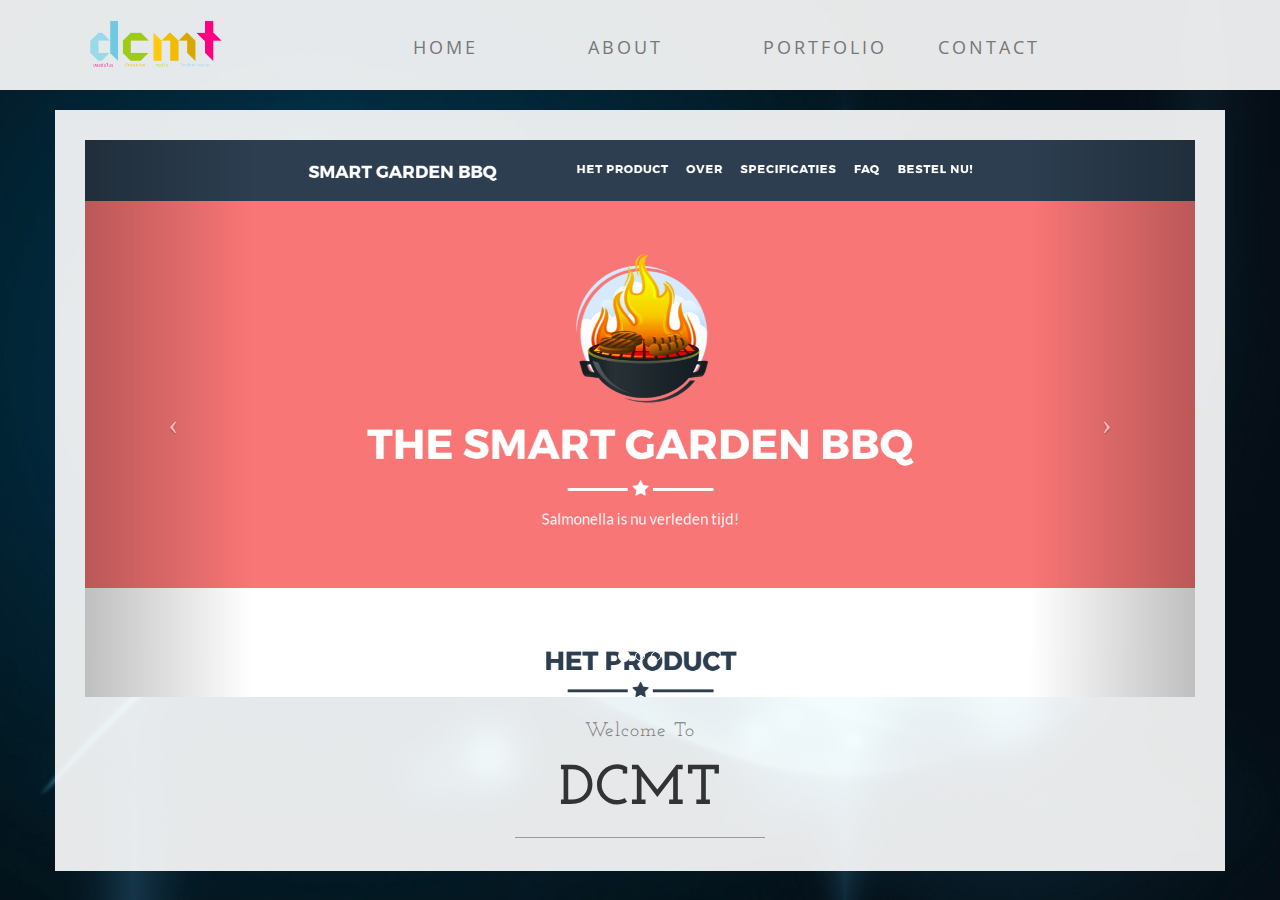
<file: index.html>
<!DOCTYPE html>
<html>

<head>

    <meta charset="utf-8">
    <meta http-equiv="X-UA-Compatible" content="IE=edge">
    <meta name="viewport" content="width=device-width, initial-scale=1">
    <meta name="description" content="">
    <meta name="author" content="">

    <title>DCMT - Home</title>

    <!-- Bootstrap Core CSS -->
    <!--<link href="css/bootstrap.min.css" rel="stylesheet">-->

    <!-- Custom CSS -->
    <link href="css/main.css" rel="stylesheet">

    <!-- Fonts -->
    <link href="https://fonts.googleapis.com/css?family=Open+Sans:300italic,400italic,600italic,700italic,800italic,400,300,600,700,800" rel="stylesheet" type="text/css">
    <link href="https://fonts.googleapis.com/css?family=Josefin+Slab:100,300,400,600,700,100italic,300italic,400italic,600italic,700italic" rel="stylesheet" type="text/css">

    <!-- HTML5 Shim and Respond.js IE8 support of HTML5 elements and media queries -->
    <!-- WARNING: Respond.js doesn't work if you view the page via file:// -->
    <!--[if lt IE 9]>
        <script src="https://oss.maxcdn.com/libs/html5shiv/3.7.0/html5shiv.js"></script>
        <script src="https://oss.maxcdn.com/libs/respond.js/1.4.2/respond.min.js"></script>
    <![endif]-->

</head>

<body>

    <!--<div class="brand">DCMT</div>-->
    <!--<div class="address-bar">3481 Melrose Place | Beverly Hills, CA 90210 | 123.456.7890</div>-->

    <!-- Navigation -->
    <nav class="navbar navbar-default" role="navigation">
        <div class="container">
            <!-- Brand and toggle get grouped for better mobile display -->
            <div class="navbar-header">
                <button type="button" class="navbar-toggle" data-toggle="collapse" data-target="#bs-example-navbar-collapse-1">
                    <span class="sr-only">Toggle navigation</span>
                    <span class="icon-bar"></span>
                    <span class="icon-bar"></span>
                    <span class="icon-bar"></span>
                </button>
                <!-- navbar-brand is hidden on larger screens, but visible when the menu is collapsed -->
                <a class="navbar-brand" href="index.html">DCMT</a>
            </div>
            <!-- Collect the nav links, forms, and other content for toggling -->
            <div class="collapse navbar-collapse" id="bs-example-navbar-collapse-1">
                <ul class="nav navbar-nav">
                    <li>
                        <a class="logo" href="index.html"><img class="logo" src="img/logo.png"></a>
                    </li>
                    <li>
                        <a href="index.html">Home</a>
                    </li>
                    <li>
                        <a href="about.html">About</a>
                    </li>
                    <li>
                        <a href="portfolio.html">Portfolio</a>
                    </li>
                    <li>
                        <a href="contact.html">Contact</a>
                    </li>
                </ul>
            </div>
            <!-- /.navbar-collapse -->
        </div>
        <!-- /.container -->
    </nav>

    <div class="container">

        <div class="row">
            <div class="box">
                <div class="col-lg-12 text-center">
                    <div id="carousel-example-generic" class="carousel slide">
                        <!-- Indicators -->
                        <ol class="carousel-indicators hidden-xs">
                            <li data-target="#carousel-example-generic" data-slide-to="0" class="active"></li>
                            <li data-target="#carousel-example-generic" data-slide-to="1"></li>
                            <li data-target="#carousel-example-generic" data-slide-to="2"></li>
                        </ol>

                        <!-- Wrapper for slides -->
                        <div class="carousel-inner">
                            <div class="item active">
                                <img class="img-responsive img-full" src="img/bbq.png" alt="">
                            </div>
                            <div class="item">
                                <img class="img-responsive img-full" src="img/phaenna.png" alt="">
                            </div>
                            <div class="item">
                                <img class="img-responsive img-full" src="img/rideandstyle.png" alt="">
                            </div>
                        </div>

                        <!-- Controls -->
                        <a class="left carousel-control" href="#carousel-example-generic" data-slide="prev">
                            <span class="icon-prev"></span>
                        </a>
                        <a class="right carousel-control" href="#carousel-example-generic" data-slide="next">
                            <span class="icon-next"></span>
                        </a>
                    </div>
                    <h2 class="brand-before">
                        <small>Welcome to</small>
                    </h2>
                    <h1 class="brand-name">DCMT</h1>
                    <hr class="tagline-divider">
                </div>
            </div>
        </div>

        <!--<div class="row">
            <div class="box">
                <div class="col-lg-12">
                    <hr>
                    <h2 class="intro-text text-center">Build a website
                        <strong>worth visiting</strong>
                    </h2>
                    <hr>
                    <img class="img-responsive img-border img-left" src="img/intro-pic.jpg" alt="">
                    <hr class="visible-xs">
                    <p>The boxes used in this template are nested inbetween a normal Bootstrap row and the start of your column layout. The boxes will be full-width boxes, so if you want to make them smaller then you will need to customize.</p>
                    <p>A huge thanks to <a href="http://join.deathtothestockphoto.com/" target="_blank">Death to the Stock Photo</a> for allowing us to use the beautiful photos that make this template really come to life. When using this template, make sure your photos are decent. Also make sure that the file size on your photos is kept to a minumum to keep load times to a minimum.</p>
                    <p>Lorem ipsum dolor sit amet, consectetur adipiscing elit. Nunc placerat diam quis nisl vestibulum dignissim. In hac habitasse platea dictumst. Interdum et malesuada fames ac ante ipsum primis in faucibus. Pellentesque habitant morbi tristique senectus et netus et malesuada fames ac turpis egestas.</p>
                </div>
            </div>
        </div>

        <div class="row">
            <div class="box">
                <div class="col-lg-12">
                    <hr>
                    <h2 class="intro-text text-center">Beautiful boxes
                        <strong>to showcase your content</strong>
                    </h2>
                    <hr>
                    <p>Use as many boxes as you like, and put anything you want in them! They are great for just about anything, the sky's the limit!</p>
                    <p>Lorem ipsum dolor sit amet, consectetur adipiscing elit. Nunc placerat diam quis nisl vestibulum dignissim. In hac habitasse platea dictumst. Interdum et malesuada fames ac ante ipsum primis in faucibus. Pellentesque habitant morbi tristique senectus et netus et malesuada fames ac turpis egestas.</p>
                </div>
            </div>
        </div>-->

    </div>
    <!-- /.container -->

    <!--<footer>
        <div class="container">
            <div class="row">
                <div class="col-lg-12 text-center">
                    <a href="https://facebook.com/"><img class="footer-icon" src="img/facebook-icon.png"></a>
                </div>
            </div>
        </div>
    </footer>-->

    <!-- jQuery -->
    <script src="js/jquery.js"></script>

    <!-- Bootstrap Core JavaScript -->
    <script src="js/bootstrap.min.js"></script>

    <!-- Script to Activate the Carousel -->
    <script>
    $('.carousel').carousel({
        interval: 5000 //changes the speed
    })
    </script>

</body>

</html>
</file>
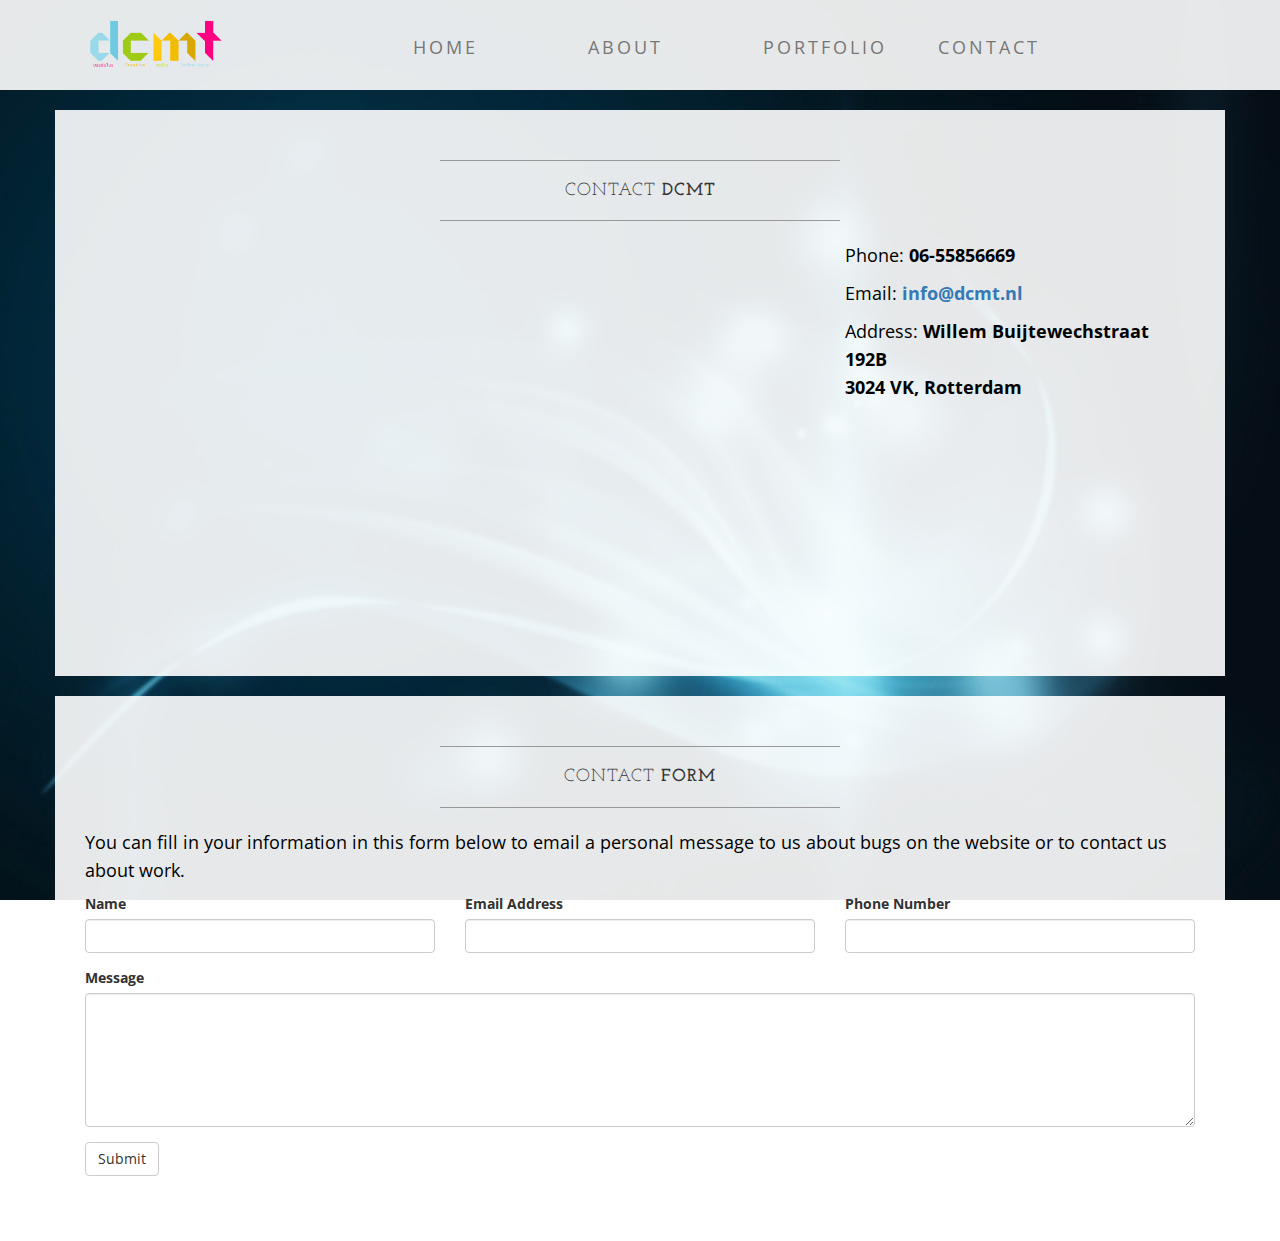
<file: contact.html>
<!DOCTYPE html>
<html lang="en">

<head>

    <meta charset="utf-8">
    <meta http-equiv="X-UA-Compatible" content="IE=edge">
    <meta name="viewport" content="width=device-width, initial-scale=1">
    <meta name="description" content="">
    <meta name="author" content="">

    <title>Contact - DCMT</title>

    <!-- Bootstrap Core CSS -->
    <link href="css/bootstrap.min.css" rel="stylesheet">

    <!-- Custom CSS -->
    <link href="css/main.css" rel="stylesheet">

    <!-- Fonts -->
    <link href="https://fonts.googleapis.com/css?family=Open+Sans:300italic,400italic,600italic,700italic,800italic,400,300,600,700,800" rel="stylesheet" type="text/css">
    <link href="https://fonts.googleapis.com/css?family=Josefin+Slab:100,300,400,600,700,100italic,300italic,400italic,600italic,700italic" rel="stylesheet" type="text/css">

    <!-- HTML5 Shim and Respond.js IE8 support of HTML5 elements and media queries -->
    <!-- WARNING: Respond.js doesn't work if you view the page via file:// -->
    <!--[if lt IE 9]>
        <script src="https://oss.maxcdn.com/libs/html5shiv/3.7.0/html5shiv.js"></script>
        <script src="https://oss.maxcdn.com/libs/respond.js/1.4.2/respond.min.js"></script>
    <![endif]-->

</head>

<body>
    
    <!-- Navigation -->
    <nav class="navbar navbar-default" role="navigation">
        <div class="container">
            <!-- Brand and toggle get grouped for better mobile display -->
            <div class="navbar-header">
                <button type="button" class="navbar-toggle" data-toggle="collapse" data-target="#bs-example-navbar-collapse-1">
                    <span class="sr-only">Toggle navigation</span>
                    <span class="icon-bar"></span>
                    <span class="icon-bar"></span>
                    <span class="icon-bar"></span>
                </button>
                <!-- navbar-brand is hidden on larger screens, but visible when the menu is collapsed -->
                <a class="navbar-brand" href="index.html">DCMT</a>
            </div>
            <!-- Collect the nav links, forms, and other content for toggling -->
            <div class="collapse navbar-collapse" id="bs-example-navbar-collapse-1">
                <ul class="nav navbar-nav">
                    <li>
                        <a class="logo" href="index.html"><img class="logo" src="img/logo.png"></a>
                    </li>
                    <li>
                        <a href="index.html">Home</a>
                    </li>
                    <li>
                        <a href="about.html">About</a>
                    </li>
                    <li>
                        <a href="portfolio.html">Portfolio</a>
                    </li>
                    <li>
                        <a href="contact.html">Contact</a>
                    </li>
                </ul>
            </div>
            <!-- /.navbar-collapse -->
        </div>
        <!-- /.container -->
    </nav>

    <div class="container">

        <div class="row">
            <div class="box">
                <div class="col-lg-12">
                    <hr>
                    <h2 class="intro-text text-center">Contact
                        <strong>DCMT</strong>
                    </h2>
                    <hr>
                </div>
                <div class="col-md-8">
                    <!-- Embedded Google Map using an iframe - to select your location find it on Google maps and paste the link as the iframe src. If you want to use the Google Maps API instead then have at it! -->
                    <iframe width="100%" height="400" frameborder="0" scrolling="no" marginheight="0" marginwidth="0" src="https://www.google.com/maps/embed?pb=!1m18!1m12!1m3!1d266.2510206288021!2d4.48462212942637!3d51.91734043682921!2m3!1f0!2f0!3f0!3m2!1i1024!2i768!4f13.1!3m3!1m2!1s0x47c4335dd0e438b7%3A0x959fe70b7905f2a4!2sHogeschool+Rotterdam+Wijnhaven+99!5e0!3m2!1snl!2snl!4v1486564673105"></iframe>
                </div>
                <div class="col-md-4">
                    <p>Phone:
                        <strong>06-55856669</strong>
                    </p>
                    <p>Email:
                        <strong><a href="mailto:">info@dcmt.nl</a></strong>
                    </p>
                    <p>Address:
                        <strong>Willem Buijtewechstraat 192B
                            <br>3024 VK, Rotterdam</strong>
                    </p>
                </div>
                <div class="clearfix"></div>
            </div>
        </div>

        <div class="row">
            <div class="box">
                <div class="col-lg-12">
                    <hr>
                    <h2 class="intro-text text-center">Contact
                        <strong>form</strong>
                    </h2>
                    <hr>
                    <p>You can fill in your information in this form below to email a personal message to us about bugs on the website or to contact us about work.</p>
                    <form role="form">
                        <div class="row">
                            <div class="form-group col-lg-4">
                                <label>Name</label>
                                <input type="text" class="form-control">
                            </div>
                            <div class="form-group col-lg-4">
                                <label>Email Address</label>
                                <input type="email" class="form-control">
                            </div>
                            <div class="form-group col-lg-4">
                                <label>Phone Number</label>
                                <input type="tel" class="form-control">
                            </div>
                            <div class="clearfix"></div>
                            <div class="form-group col-lg-12">
                                <label>Message</label>
                                <textarea class="form-control" rows="6"></textarea>
                            </div>
                            <div class="form-group col-lg-12">
                                <input type="hidden" name="save" value="contact">
                                <button type="submit" class="btn btn-default">Submit</button>
                            </div>
                        </div>
                    </form>
                </div>
            </div>
        </div>

    </div>
    <!-- /.container -->

    <!--<footer>
        <div class="container">
            <div class="row">
                <div class="col-lg-12 text-center">
                    <p>Copyright &copy; Your Website 2014</p>
                </div>
            </div>
        </div>
    </footer>-->

    <!-- jQuery -->
    <script src="js/jquery.js"></script>

    <!-- Bootstrap Core JavaScript -->
    <script src="js/bootstrap.min.js"></script>

</body>

</html>
</file>
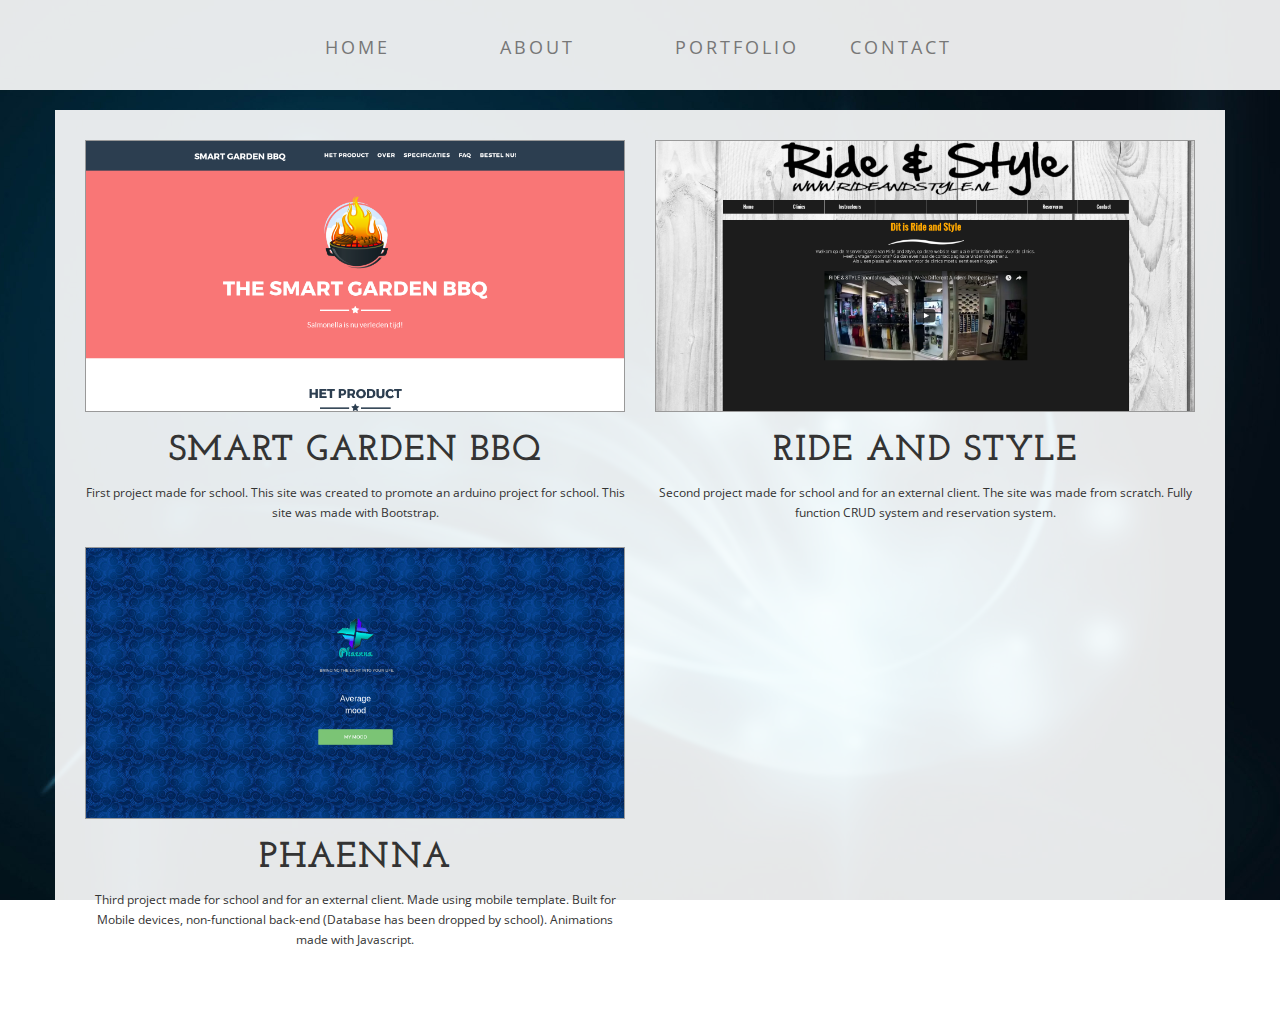
<file: portfolio.html>
<!DOCTYPE html>
<html lang="en">

<head>

    <meta charset="utf-8">
    <meta http-equiv="X-UA-Compatible" content="IE=edge">
    <meta name="viewport" content="width=device-width, initial-scale=1">
    <meta name="description" content="">
    <meta name="author" content="Sander Pool">

    <title>Portfolio - DCMT</title>

    <!-- Bootstrap Core CSS -->
    <link href="css/bootstrap.min.css" rel="stylesheet">

    <!-- Custom CSS -->
    <link href="css/main.css" rel="stylesheet">

    <!-- Fonts -->
    <link href="https://fonts.googleapis.com/css?family=Open+Sans:300italic,400italic,600italic,700italic,800italic,400,300,600,700,800" rel="stylesheet" type="text/css">
    <link href="https://fonts.googleapis.com/css?family=Josefin+Slab:100,300,400,600,700,100italic,300italic,400italic,600italic,700italic" rel="stylesheet" type="text/css">

    <!-- HTML5 Shim and Respond.js IE8 support of HTML5 elements and media queries -->
    <!-- WARNING: Respond.js doesn't work if you view the page via file:// -->
    <!--[if lt IE 9]>
        <script src="https://oss.maxcdn.com/libs/html5shiv/3.7.0/html5shiv.js"></script>
        <script src="https://oss.maxcdn.com/libs/respond.js/1.4.2/respond.min.js"></script>
    <![endif]-->

</head>

<body>

    <!-- Navigation -->
    <nav class="navbar navbar-default" role="navigation">
        <div class="container">
            <!-- Brand and toggle get grouped for better mobile display -->
            <div class="navbar-header">
                <button type="button" class="navbar-toggle" data-toggle="collapse" data-target="#bs-example-navbar-collapse-1">
                    <span class="sr-only">Toggle navigation</span>
                    <span class="icon-bar"></span>
                    <span class="icon-bar"></span>
                    <span class="icon-bar"></span>
                </button>
                <!-- navbar-brand is hidden on larger screens, but visible when the menu is collapsed -->
                <!--<a class="navbar-brand" href="index.html">DCMT</a>-->
            </div>
            <!-- Collect the nav links, forms, and other content for toggling -->
            <div class="collapse navbar-collapse" id="bs-example-navbar-collapse-1">
                <ul class="nav navbar-nav">
                    <!--<li>
                        <a class="logo" href="index.html"><img class="logo" src="img/logo.png"></a>
                    </li>-->
                    <li>
                        <a href="index.html">Home</a>
                    </li>
                    <li>
                        <a href="about.html">About</a>
                    </li>
                    <li>
                        <a href="portfolio.html">Portfolio</a>
                    </li>
                    <li>
                        <a href="contact.html">Contact</a>
                    </li>
                </ul>
            </div>
            <!-- /.navbar-collapse -->
        </div>
        <!-- /.container -->
    </nav>

    <div class="container">

        <div class="row">
            <div class="box">
                <div class="col-sm-6 text-center " style="margin-bottom: 25px;">
                        <a href="https://stud.hosted.hr.nl/0910256/sites/bbq" target="_blank"> <img class="img-responsive img-border img-full" src="img/bbq.png"></a>
                        <h1>Smart Garden BBQ </h1>
                        <small>First project made for school. This site was created to promote an arduino project for school. This site was made with Bootstrap. </small>
                        </br>
                </div>
                <div class="col-sm-6 text-center" style="margin-bottom: 25px;">
                    <a href="https://stud.hosted.hr.nl/0910256/sites/reserveren" target="_blank"> <img class="img-responsive img-border img-full" src="img/rideandstyle.png"></a>
                    <h1>Ride and Style </h1>
                    <small>Second project made for school and for an external client. The site was made from scratch. Fully function CRUD system and reservation system.</small>
                    </br>
                </div>
                <div class="col-sm-6 text-center" style="margin-bottom: 25px;">
                    <a href="https://stud.hosted.hr.nl/0910256/sites/phaenna" target="_blank"> <img class="img-responsive img-border img-full" src="img/phaenna.png"></a>
                    <h1>Phaenna</h1>
                    <small>Third project made for school and for an external client. Made using mobile template. Built for Mobile devices, non-functional back-end (Database has been dropped by school). Animations made with Javascript.
                </div>
            </div>
        </div>

    </div>
    <!-- /.container -->

    <!--<footer>
        <div class="container">
            <div class="row">
                <div class="col-lg-12 text-center">
                    <p>Copyright &copy; Your Website 2014</p>
                </div>
            </div>
        </div>
    </footer>-->

    <!-- jQuery -->
    <script src="js/jquery.js"></script>

    <!-- Bootstrap Core JavaScript -->
    <script src="js/bootstrap.min.js"></script>

</body>

</html>
</file>
<file: css/main.css>
/*!
 * Start Bootstrap - Business Casual (http://startbootstrap.com/)
 * Copyright 2013-2016 Start Bootstrap
 * Licensed under MIT (https://github.com/BlackrockDigital/startbootstrap/blob/gh-pages/LICENSE)
 */

@import 'bootstrap.min.css';

body {
    font-family: "Open Sans","Helvetica Neue",Helvetica,Arial,sans-serif;
    background: url('../img/pica.jpg') no-repeat center center fixed;
    -webkit-background-size: cover;
    -moz-background-size: cover;
    background-size: cover;
    -o-background-size: cover;
}

li {
    height: 90px;
    width: 175px;
}

h1,
h2,
h3,
h4,
h5,
h6 {
    text-transform: uppercase;
    font-family: "Josefin Slab","Helvetica Neue",Helvetica,Arial,sans-serif;
    font-weight: 700;
    letter-spacing: 1px;
}

p {
    font-size: 1.25em;
    line-height: 1.6;
    color: #000;
}

hr {
    max-width: 400px;
    border-color: #999999;
}

.logo {
    margin-top: -8px;
    margin-left: -75px;
    height: 7rem;
    position: inherit;
    float: left;
}

.brand,
.address-bar {
    display: none;
}

.navbar-brand {
    text-transform: uppercase;
    font-weight: 900;
    letter-spacing: 2px;
}

.navbar-nav {
    text-transform: uppercase;
    font-weight: 400;
    letter-spacing: 3px;
}

.img-full {
    min-width: 100%;
}

.brand-before,
.brand-name {
    text-transform: capitalize;
}

.brand-before {
    margin: 15px 0;
}

.brand-name {
    margin: 0;
    font-size: 4em;
}

.tagline-divider {
    margin: 15px auto 3px;
    max-width: 250px;
    border-color: #999999;
}

.box {
    margin-bottom: 20px;
    padding: 30px 15px;
    background: #fff;
    background: rgba(255,255,255,0.9);
}

.intro-text {
    text-transform: uppercase;
    font-size: 1.25em;
    font-weight: 400;
    letter-spacing: 1px;
}

.img-border {
    float: none;
    margin: 0 auto 0;
    border: #999999 solid 1px;
}

.img-left {
    float: none;
    margin: 0 auto 0;
}   

.img-responsive {
    width: 250px;
    height: auto;
}

.img-about {
    width: 250px;
    height: auto;
}

footer {
    background: #fff;
    background: rgba(255,255,255,0.9);
}

.footer-icon {
    height: 10%;
    width: 5%;
}

/*footer p {
    margin: 0;
    padding: -50px 0;
}*/

@media screen and (min-width:768px) {
    .brand {
        display: inherit;
        margin: 0;
        padding: 30px 0 10px;
        text-align: center;
        text-shadow: 1px 1px 2px rgba(0,0,0,0.5);
        font-family: "Josefin Slab","Helvetica Neue",Helvetica,Arial,sans-serif;
        font-size: 5em;
        font-weight: 700;
        line-height: normal;
        color: #fff;
    }

    .top-divider {
        margin-top: 0;
    }

    .img-left {
        float: left;
        margin-right: 25px;
    }

    .address-bar {
        display: inherit;
        margin: 0;
        padding: 0 0 40px;
        text-align: center;
        text-shadow: 1px 1px 2px rgba(0,0,0,0.5);
        text-transform: uppercase;
        font-size: 1.25em;
        font-weight: 400;
        letter-spacing: 3px;
        color: #fff;
    }

    .navbar {
        border-radius: 0;
    }

    .navbar-header {
        display: none;
    }

    .navbar {
        min-height: 0;
    }

    .navbar-default {
        border: none;
        background: #fff;
        background: rgba(255,255,255,0.9);
    }

    .nav>li>a {
        padding: 35px;
    }

    .navbar-nav>li>a {
        line-height: normal;
    }

    .navbar-nav {
        display: table;
        float: none;
        margin: 0 auto;
        table-layout: fixed;
        font-size: 1.25em;
    }
}

@media screen and (min-width:1200px) {
    .box:after {
        content: '';
        display: table;
        clear: both;
    }
    .logo-img {
    margin-left: 20%;
}

}
</file>
